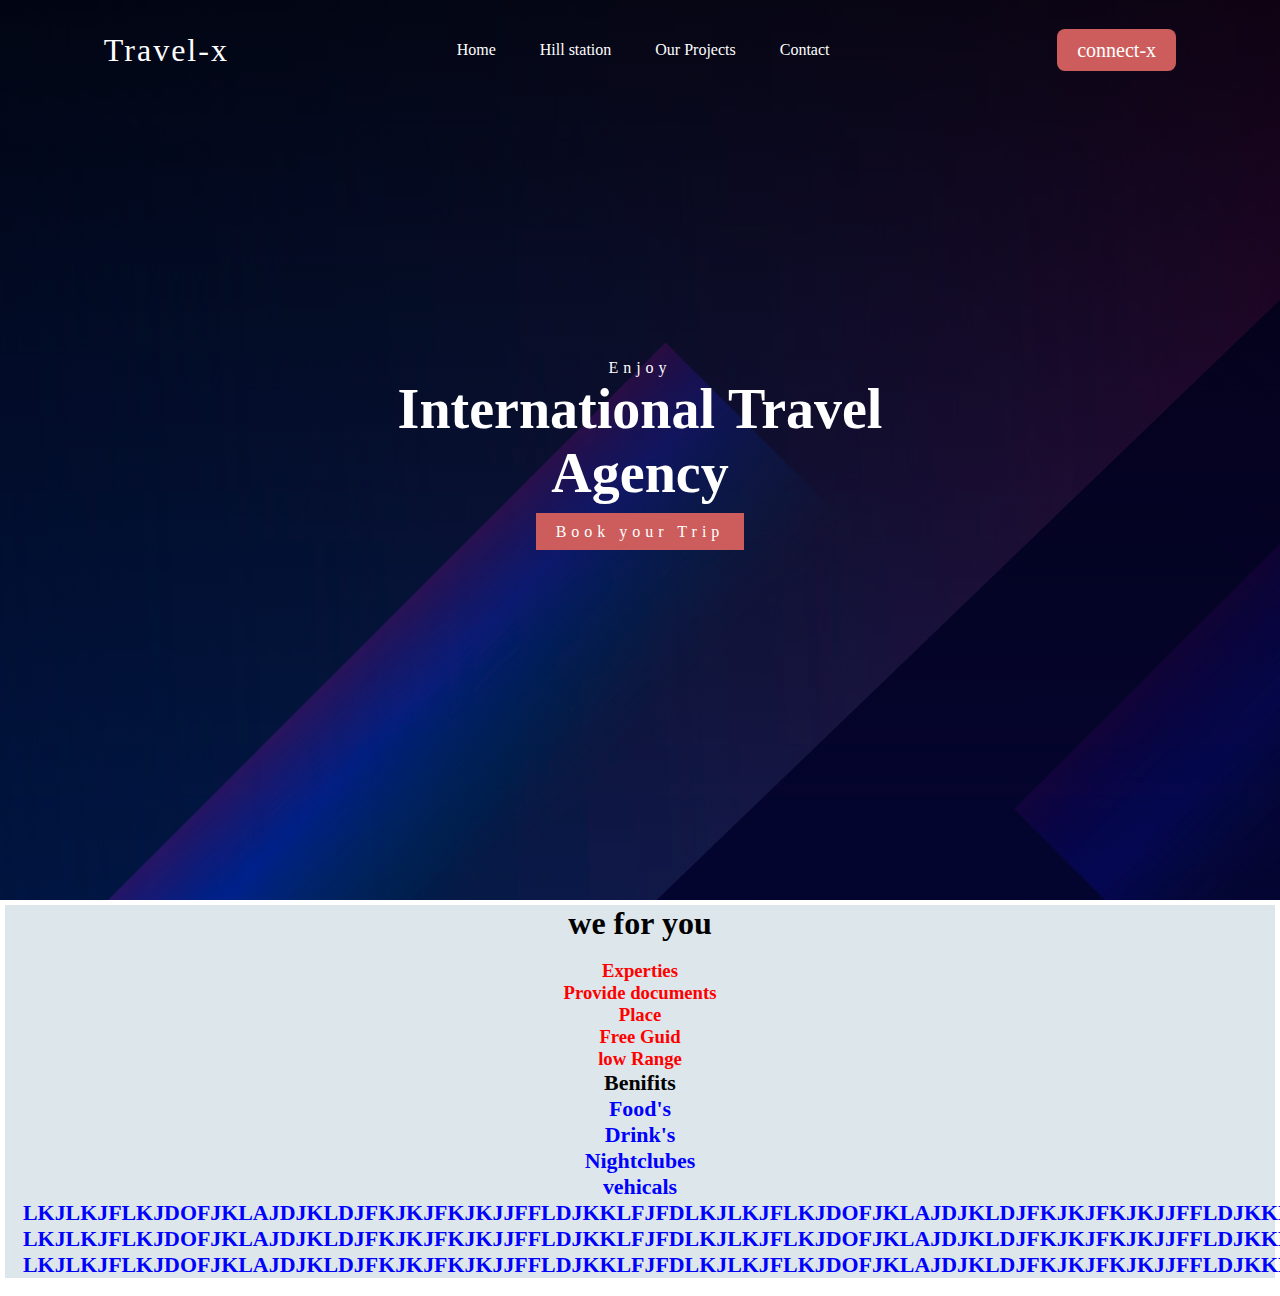
<file: index.html>
<!Doctype html>
<html>
	<title><h1> landing page for Octanet</h1></title>

	<head>
	
	<style type="text/css">

	 *{	padding: 0; 
 		 margin: 0;
		 box-sizing: border-box;
		font-family: sans-sarif;		
	 }

	header{
		width: 100%;
		height: 100vh;
		background: linear-gradient(rgba(0,0,0,0.8),rgba(0,0,0,0.2)), url('back.jpg');
		backgroun-size: cover;}
		
	nav{
		width: 100%;
		height:100px;
		background: withe;
		color:black;
		display: flex;
		justify-content: space-around;
		align-items: center;
		
		}
	
	.logo{
		font-size: 2em;
		letter-spacing: 2px;
		color: white;
		transition:0.2s smooth;
	 }
 	.logo:hover{
		background:transition;
		color: red;
		
			}
	
	.menu a{
		text-decoration: none;
		color: white;
		padding:10px 20px;
   		font-sizing : 20px;
		position: relative;
		}
		
	.menu a:before{
			content: '';
			position:absolute;
			top: 0;
			left: 0;
			width:0%;
			height: 100%;
			border-bottom:2px solid indianred;
			transition:0.4s linear;
			}
		.menu a:hover:before{
			width: 90%;
			
			}
		.aside{
			background:url('back2.jpg');
			float: left;
			border-radius: 20px;
			width:100%;
			height:100%;
			
		
		}
			
	
	.register a{
		text-decoration: none;
		color: white;
		padding: 10px 20px;
		font-size: 20px;
		background: indianred;
		border-radius: 8px;
		transition: 0.4s;
		}
	.register a:hover{
			background:transparent;
			border:1px solid indianred;

 			}

		.h-text{
		max-width: 650px;
		position: absolute;
		top:50%;
		left: 50%;
		transform: translate(-50%,-50%);
		text-align: center;
		color: white;
		}
		
	.h-text span{
			letter-spacing: 5px;
			}
	.h-text h1{
			font-size: 3.5em;
			
		}
	.h-text a{
		text-decoration:none;
		background: indianred;
		color: white;
		padding: 10px 20px;
		letter-spacing: 5px;
		transition:0.4s;
		}			
		
	.h-text a:hover{
		background: transparent;
		border:1px solid blue;
		}
		
	.div3{
		background: #dde6ea;
		    text-align: center;
    			margin: 5px;
		}
	.d31{
		list-style-type:none;
		margin:18px;

	}
        .d31 li{
		text-align:center;	
	}
	.d31 li h3{ color:blue;}
	.d32{
		list-style-type:none;

		}
	.d31 h3{ color:red; }
			
	.d31 li:hover{
			display:flex;
			background: black;
			margin:5px;
		}

		.lorem{
			display: flex;
			text-align:center;
			}

		</style>
	</head>

	
<body>
	<header>
	<nav>
		<div class="logo">
			Travel-x

		</div>
		<div class="menu">
		<a href="#">Home</a>
		<a href="#">Hill station</a>
		<a href="#"> Our Projects</a>
		<a href="#"> Contact</a>
		</div>

		<div class="register">
		<a href="#"> connect-x</a>
		</div>

	</nav>

	<section class="h-text">
		
				<span> Enjoy</span>
		<h1>International Travel Agency </h1>
	<br>
	<a href="#">Book your Trip</a>

	</section>

	</header>
			<div class="div3 ">
			<h1> we for you </h1>
				<div class="d31">
				 	<h3>Experties<h3>
					<li>Provide documents<li>
					<li>Place<li>
					<li>Free Guid<li>
					<li>low Range<li>

				<div>
				<div class="d32">
					<h3 style="color:black; ">Benifits<h3>
					<li>Food's<li>
					<li>Drink's<li>
					<li>Nightclubes<li>
					<li>vehicals<li>
				<div>
			</div>
<div class="lorem"> 
	<div>LKJLKJFLKJDOFJKLAJDJKLDJFKJKJFKJKJJFFLDJKKLFJFD 
LKJLKJFLKJDOFJKLAJDJKLDJFKJKJFKJKJJFFLDJKKLFJFD
LKJLKJFLKJDOFJKLAJDJKLDJFKJKJFKJKJJFFLDJKKLFJFD </div>

	<div> 
LKJLKJFLKJDOFJKLAJDJKLDJFKJKJFKJKJJFFLDJKKLFJFD 
LKJLKJFLKJDOFJKLAJDJKLDJFKJKJFKJKJJFFLDJKKLFJFD
LKJLKJFLKJDOFJKLAJDJKLDJFKJKJFKJKJJFFLDJKKLFJFD </div>
</div>



  	</body>
</html>
</file>
